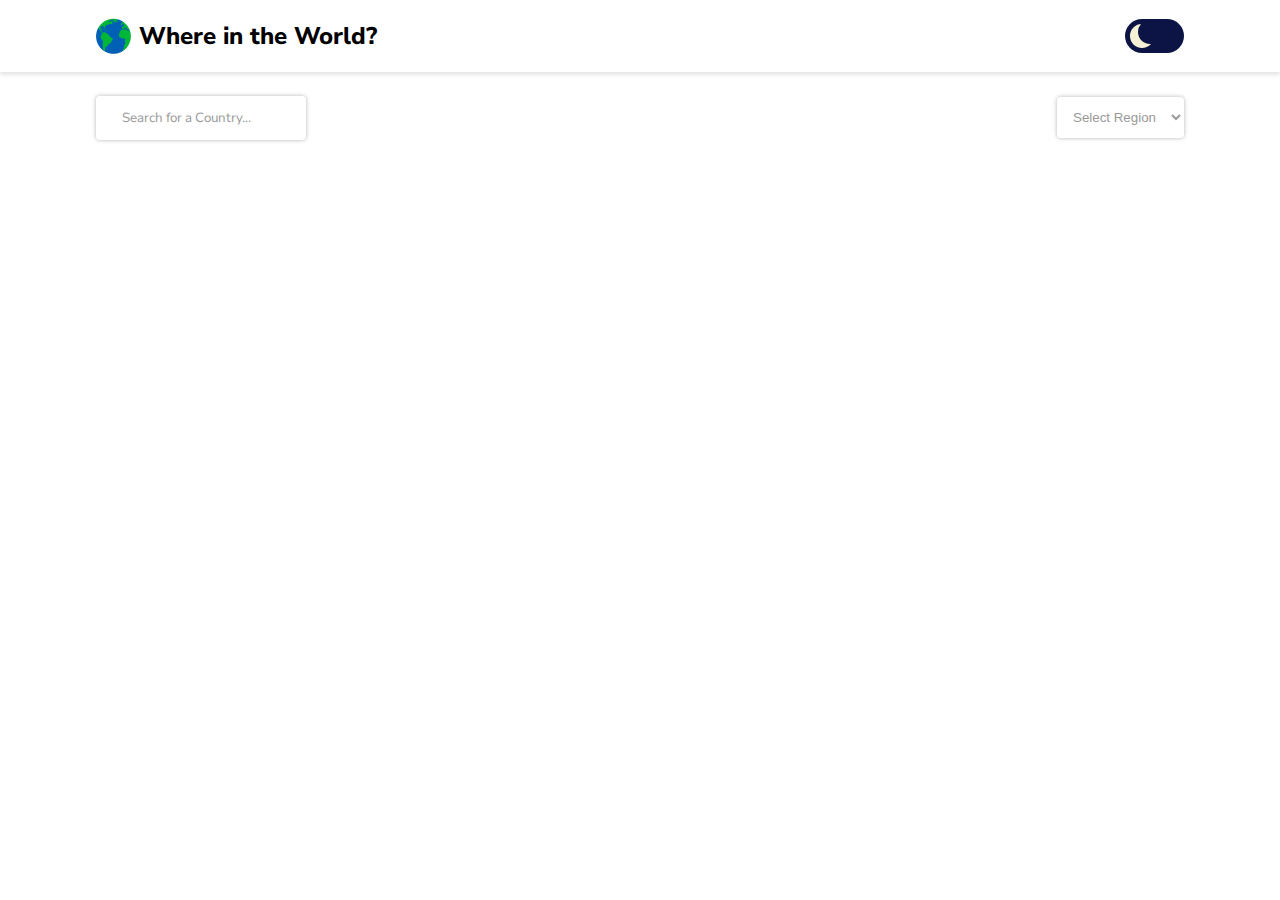
<file: index.html>
<!DOCTYPE html>
<html lang="en">
<head>
    <meta charset="UTF-8">
    <meta name="viewport" content="width=device-width, initial-scale=1.0">
    <link rel="stylesheet" href="https://cdnjs.cloudflare.com/ajax/libs/font-awesome/6.4.2/css/all.min.css" integrity="sha512-z3gLpd7yknf1YoNbCzqRKc4qyor8gaKU1qmn+CShxbuBusANI9QpRohGBreCFkKxLhei6S9CQXFEbbKuqLg0DA==" crossorigin="anonymous" referrerpolicy="no-referrer" />
    <link href="https://fonts.googleapis.com/css?family=Nunito+Sans:200,300,regular,500,600,700,800,900" rel="stylesheet" />
    <title>Countries</title>
    <link rel="shortcut icon" href="./earth.png" type="image/x-icon">
    <link rel="stylesheet" href="styles.css">
    <script src="app.js" defer></script>
</head>
<body >
    <div class="message-container">
        <div class="message">Dark mode enabled</div>
    </div>
    <header>
        <div class="header-content">
            <div class="title-section">
                <img src="./earth.png" alt="earth-icon" class="earth-icon">
                <h2 class="title"><a href="./">Where in the World?</a></h2>
            </div>
            <label class="switch">
                <input type="checkbox" class="ui-theme">
                <span class="slider"></span>
            </label>
        </div>
    </header>
    <main>
        <div class="dot-spinner">
            <div class="dot-spinner__dot"></div>
            <div class="dot-spinner__dot"></div>
            <div class="dot-spinner__dot"></div>
            <div class="dot-spinner__dot"></div>
            <div class="dot-spinner__dot"></div>
            <div class="dot-spinner__dot"></div>
            <div class="dot-spinner__dot"></div>
            <div class="dot-spinner__dot"></div>
        </div>
        
        <div class="search-container">
            <div class="search-bar">
                <i class="fa-solid fa-magnifying-glass"></i>
                <input type="text" placeholder="Search for a Country...">
            </div>
            <div>
                <select name="" id="" class="sort-bar">
                    <option hidden>Select Region</option>
                    <option value="Africa">Africa</option>
                    <option value="America">America</option>
                    <option value="Asia">Asia</option>
                    <option value="Europe">Europe</option>
                    <option value="Oceania">Oceania</option>
                </select>
            </div>
        </div>
        <div class="countries-container">
        </div>
    </main>
</body>
</html>
</file>
<file: styles.css>
*{
    box-sizing: border-box;
}

html{
    scroll-behavior: smooth;
}

body{
    --background-color: white;
    --text-color:black;
    --elements-color: white;
    font-family: 'Nunito Sans', sans-serif;
    margin: 0;
    background-color: var(--background-color);
    color: var(--text-color)
}

body.dark{
    --text-color:white;
    --elements-color: hsl(209,23%,22%);
    --background-color: hsl(207,26%,17%);
}

header{
    box-shadow: 0 3px 4px 0px rgba(0, 0, 0, 0.1);
    background-color: var(--elements-color);
}

a{
    text-decoration-line: none;
    color: inherit;
}

.message{
  background-color: rgb(0, 0, 0, 0.7);
  border-radius: 4px;
  padding: 0.5rem 1rem;
  position: fixed;
  left: 50%;
  bottom: 5rem;
  transform: translateX(-50%);
  opacity: 0;
  z-index: 100;
  pointer-events: none;
  color: rgb(255,255,255, 0.9);
  transition: opacity 250ms ease-in-out;
}

.header-content{
    display: flex;
    align-items: center;
    justify-content: space-between;
    max-width: 85%;
    margin-inline: auto;
}

.title-section{
  display: flex;
  align-items: center;
  gap: 0.5rem;
}

.earth-icon{
  max-width: 36px;
  height: 36px;
}

.title{
    font-weight: 800;
}

/***********************************************************************************************/

/* The switch - the box around the slider */
.switch {
  font-size: 17px;
  position: relative;
  display: inline-block;
  width: 3.5em;
  height: 2em;
}

/* Hide default HTML checkbox */
.switch input {
  opacity: 0;
  width: 0;
  height: 0;
}

/* The slider */
.slider {
  --background: #0c1445;
  position: absolute;
  cursor: pointer;
  top: 0;
  left: 0;
  right: 0;
  bottom: 0;
  background-color: var(--background);
  transition: .5s;
  border-radius: 30px;
}

.slider:before {
  position: absolute;
  content: "";
  height: 1.4em;
  width: 1.4em;
  border-radius: 50%;
  left: 10%;
  bottom: 15%;
  box-shadow: inset 8px -4px 0px 0px #F6F1D5;
  background: var(--background);
  transition: .5s;
}

input:checked + .slider {
  background-color: #87CEEB;
}

input:checked + .slider:before {
  transform: translateX(100%);
  box-shadow: inset 15px -4px 0px 15px #fff000;
}

.dot-spinner {
  --uib-size: 2.8rem;
  --uib-speed: .9s;
  --uib-color: #183153;
  position: absolute;
  top: 50%;
  left: 50%;
  transform: translate(-50%, -50%);
  display: flex;
  align-items: center;
  justify-content: flex-start;
  height: var(--uib-size);
  width: var(--uib-size);
}

.dot-spinner__dot {
  position: absolute;
  top: 0;
  left: 0;
  display: flex;
  align-items: center;
  justify-content: flex-start;
  height: 100%;
  width: 100%;
}

.dot-spinner__dot::before {
  content: '';
  height: 20%;
  width: 20%;
  border-radius: 50%;
  background-color: var(--uib-color);
  transform: scale(0);
  opacity: 0.5;
  animation: pulse0112 calc(var(--uib-speed) * 1.111) ease-in-out infinite;
  box-shadow: 0 0 20px rgba(18, 31, 53, 0.3);
}

.dot-spinner__dot:nth-child(2) {
  transform: rotate(45deg);
}

.dot-spinner__dot:nth-child(2)::before {
  animation-delay: calc(var(--uib-speed) * -0.875);
}

.dot-spinner__dot:nth-child(3) {
  transform: rotate(90deg);
}

.dot-spinner__dot:nth-child(3)::before {
  animation-delay: calc(var(--uib-speed) * -0.75);
}

.dot-spinner__dot:nth-child(4) {
  transform: rotate(135deg);
}

.dot-spinner__dot:nth-child(4)::before {
  animation-delay: calc(var(--uib-speed) * -0.625);
}

.dot-spinner__dot:nth-child(5) {
  transform: rotate(180deg);
}

.dot-spinner__dot:nth-child(5)::before {
  animation-delay: calc(var(--uib-speed) * -0.5);
}

.dot-spinner__dot:nth-child(6) {
  transform: rotate(225deg);
}

.dot-spinner__dot:nth-child(6)::before {
  animation-delay: calc(var(--uib-speed) * -0.375);
}

.dot-spinner__dot:nth-child(7) {
  transform: rotate(270deg);
}

.dot-spinner__dot:nth-child(7)::before {
  animation-delay: calc(var(--uib-speed) * -0.25);
}

.dot-spinner__dot:nth-child(8) {
  transform: rotate(315deg);
}

.dot-spinner__dot:nth-child(8)::before {
  animation-delay: calc(var(--uib-speed) * -0.125);
}

@keyframes pulse0112 {
  0%,
  100% {
    transform: scale(0);
    opacity: 0.5;
  }

  50% {
    transform: scale(1);
    opacity: 1;
  }
}

/***********************************************************************************************/

main{
    max-width: 85%;
    margin-top: 24px;
    margin-inline: auto;
}

.search-container{
    display: flex;
    align-items: center;
    justify-content: space-between;
}

.search-bar{
    display: flex;
    align-items: center;
    box-shadow: 0 0 4px 0px rgba(0, 0, 0, 0.3);
    padding: 12px 8px;
    border-radius: 4px;
    background-color: var(--elements-color);
}

.search-bar input{
    outline: none;
    border: none;
    font-family: 'Nunito Sans', sans-serif;
    background-color: var(--elements-color);
    color: var(--text-color);
    width: 100%;
}

.search-bar input::placeholder{
    color: #999;
}

.search-bar i{
    margin-inline: 8px;
    color: #999;
}

.sort-bar{
    box-shadow: 0 0 4px 0px rgba(0, 0, 0, 0.3);
    padding: 12px 12px;
    border-radius: 4px;
    outline: none;
    border: none;
    background-color: var(--elements-color);
    color: #999;
}

.countries-container{
    margin-inline: auto;
    margin-top: 22px;
    display: flex;
    gap: 32px;
    flex-wrap: wrap;
    justify-content: space-between;
}

.country-card{
    width: 250px;
    box-shadow: 3px 3px 4px 0px rgba(0, 0, 0, 0.1);
    border-radius: 8px;
    overflow: hidden;
    padding-bottom: 18px;
    display: inline-block;
    transition: all 0.2s ease-in-out;
    background-color: var(--elements-color);
}

.country-card:hover{
    transform: scale(1.025);
    box-shadow: 5px 5px 4px 0px rgba(0, 0, 0, 0.1);
}

.country-card img{
    width: 100%;
}

.card-text{
    padding-inline: 16px;
}

.card-text h3{
    font-size: 24px;
    margin-block: 16px;
}

.card-text p{
    margin-block: 6px;
}

@media (width<768px){
  
  .country-card{
    display: flex;
    width: 100%;
    padding-bottom: 0;
  }

  .country-card img{
      width: 50%;
  }

  .card-text{
    padding-inline: 40px;
    display: flex;
    flex-direction: column;
    justify-content: center;
  }

  .card-text h3{
    margin-block: 8px;
  }
}

@media (width<550px){
  
  .earth-icon{
    max-width: 28px;
    height: 28px;
  }

  .title{
      font-size: 1.2em;
  }

  .search-container{
      flex-direction: column;
      gap: 1rem;
      align-items: flex-end;
  }

  .search-bar{
      width: 100%;
  }
  
  .countries-container{
      justify-content: center;
  }
  
  .country-card{
      flex-direction: column;
      width: 250px;
      /* padding-bottom: 18px; */
  }
  
  .country-card img{
      width: 100%;
  }

  .card-text{
    padding: 12px 22px;
    display: flex;
  }
  
}
</file>
